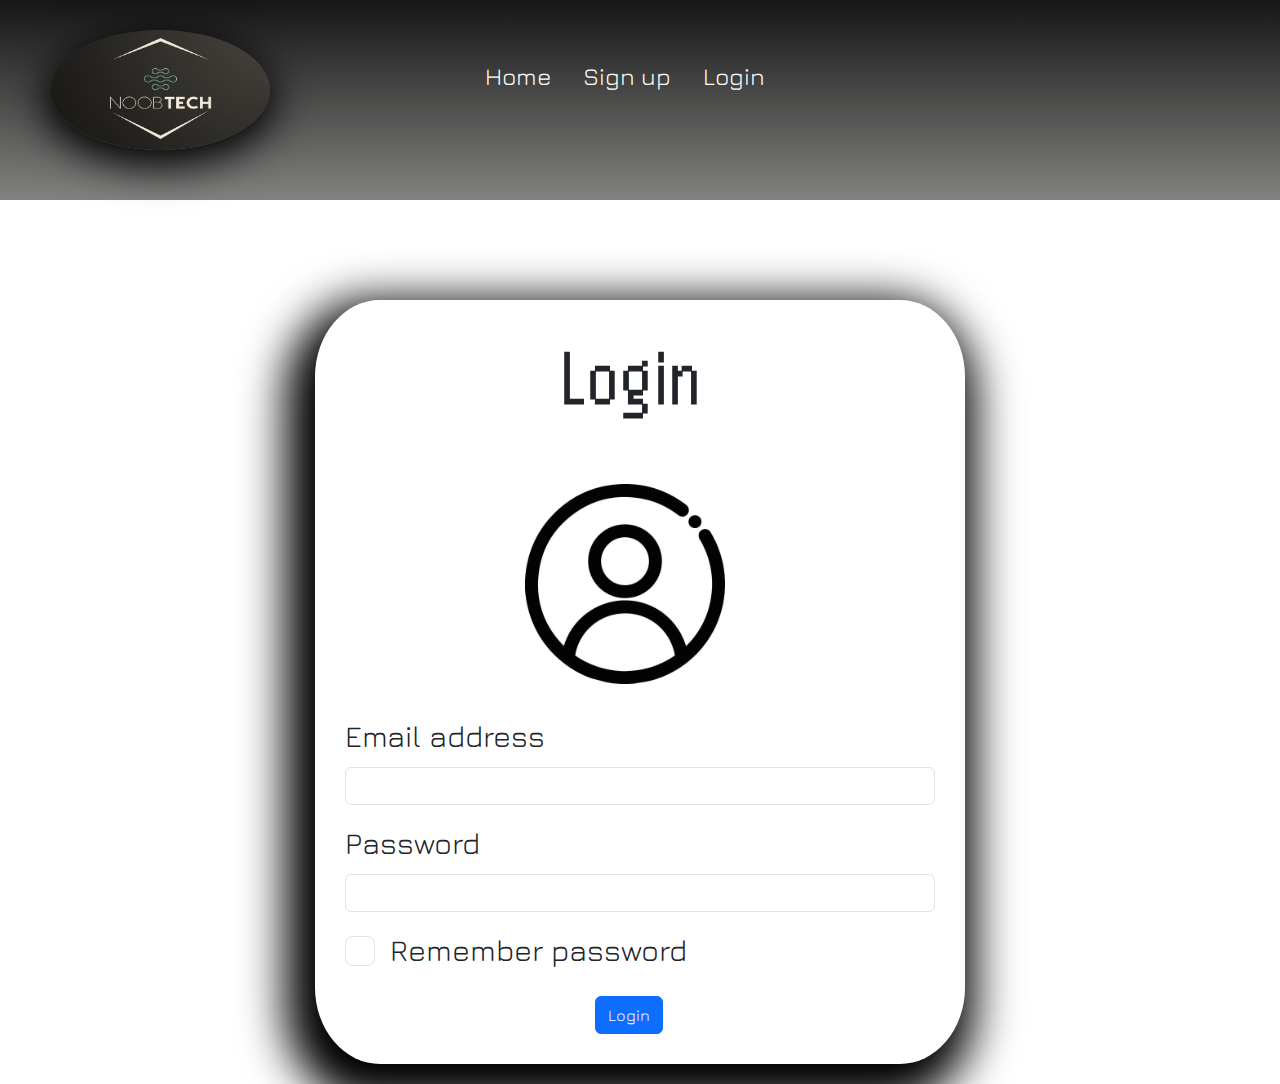
<file: pages/login.html>
<!DOCTYPE html>
<html lang="en">
<head>
    <meta charset="UTF-8">
    <meta name="viewport" content="width=device-width, initial-scale=1.0">
    <link rel="stylesheet" href="../css/style.css" />
    <link href="https://cdn.jsdelivr.net/npm/bootstrap@5.3.3/dist/css/bootstrap.min.css"rel="stylesheet"
    integrity="sha384-QWTKZyjpPEjISv5WaRU9OFeRpok6YctnYmDr5pNlyT2bRjXh0JMhjY6hW+ALEwIH"crossorigin="anonymous"/>
        <!-- Header font -->
        <link rel="preconnect" href="https://fonts.googleapis.com">
        <link rel="preconnect" href="https://fonts.gstatic.com" crossorigin>
        <link href="https://fonts.googleapis.com/css2?family=Foldit&family=Handjet:wght@100..900&family=Honk&family=Jura:wght@300..700&display=swap" rel="stylesheet">
        <!-- font     -->
        <link rel="preconnect" href="https://fonts.googleapis.com">
        <link rel="preconnect" href="https://fonts.gstatic.com" crossorigin>
        
    <title>Login</title>
</head>
<body>
    <section class="mainContainer">
        <!-- ======================= nav bar ==================================-->
        <section class="navBar">
            <div id="logo">
                <img src="../images/NoobTech.JPG"/>
            </div>
            <ul class="nav justify-content-center">
                <li class="nav-item">
                    <a class="nav-link" href="http://127.0.0.1:5501/Module1/simple-website/index.html"> Home</a></li>
                </li>
            <li class="nav-item">
              <a class="nav-link" href="http://127.0.0.1:5501/Module1/simple-website/pages/register.html">Sign up</a>
            </li>
            <li class="nav-item">
              <a class="nav-link" href="http://127.0.0.1:5501/Module1/simple-website/pages/login.html">Login</a>
            </li>
            </ul>
    </section>
    <div class="container d-flex justify-content-center">
    <form>
        <h1 style="text-align: center;">Login</h1>
        <img src="../images/login.jpg"/>
        <div class="mb-3">
          <label for="exampleInputEmail1" class="form-label">Email address</label>
          <input type="email" class="form-control" id="exampleInputEmail1" aria-describedby="emailHelp">
          
        </div>
        <div class="mb-3">
          <label for="exampleInputPassword1" class="form-label">Password</label>
          <input type="password" class="form-control" id="exampleInputPassword1">
        </div>
        <div class="mb-3 form-check">
          <input type="checkbox" class="form-check-input" id="exampleCheck1">
          <label class="form-check-label" for="exampleCheck1">Remember password </label>
        </div>
        <button type="submit" class="btn btn-primary">Login</button>
      </form></div>
    <!-- <span id="page"> b\ -->
    <!-- <section id="logBox">
        
          <div class="login" style="width: 300px;">
           <h1>Login</h1> <img src="../images/usericon.png" class="logIcon">
            <div class="logBody">
                <h5 class="card-title">Alice Liddel</h5>
                <p class="card-text">Alice is a freelance web designer and developer based in London. She is specialized in HTML5, CSS3, JavaScript, Bootstrap, etc.</p>
                <a href="#" class="btn btn-primary">Login</a>
            </div>
        </div>
    </section>
</span>
<section> -->

</section>

     <!-- CDN -->
     <script
     src="https://cdn.jsdelivr.net/npm/bootstrap@5.3.3/dist/js/bootstrap.bundle.min.js"
     integrity="sha384-YvpcrYf0tY3lHB60NNkmXc5s9fDVZLESaAA55NDzOxhy9GkcIdslK1eN7N6jIeHz"
     crossorigin="anonymous"></script>
</body>
</html>
</file>
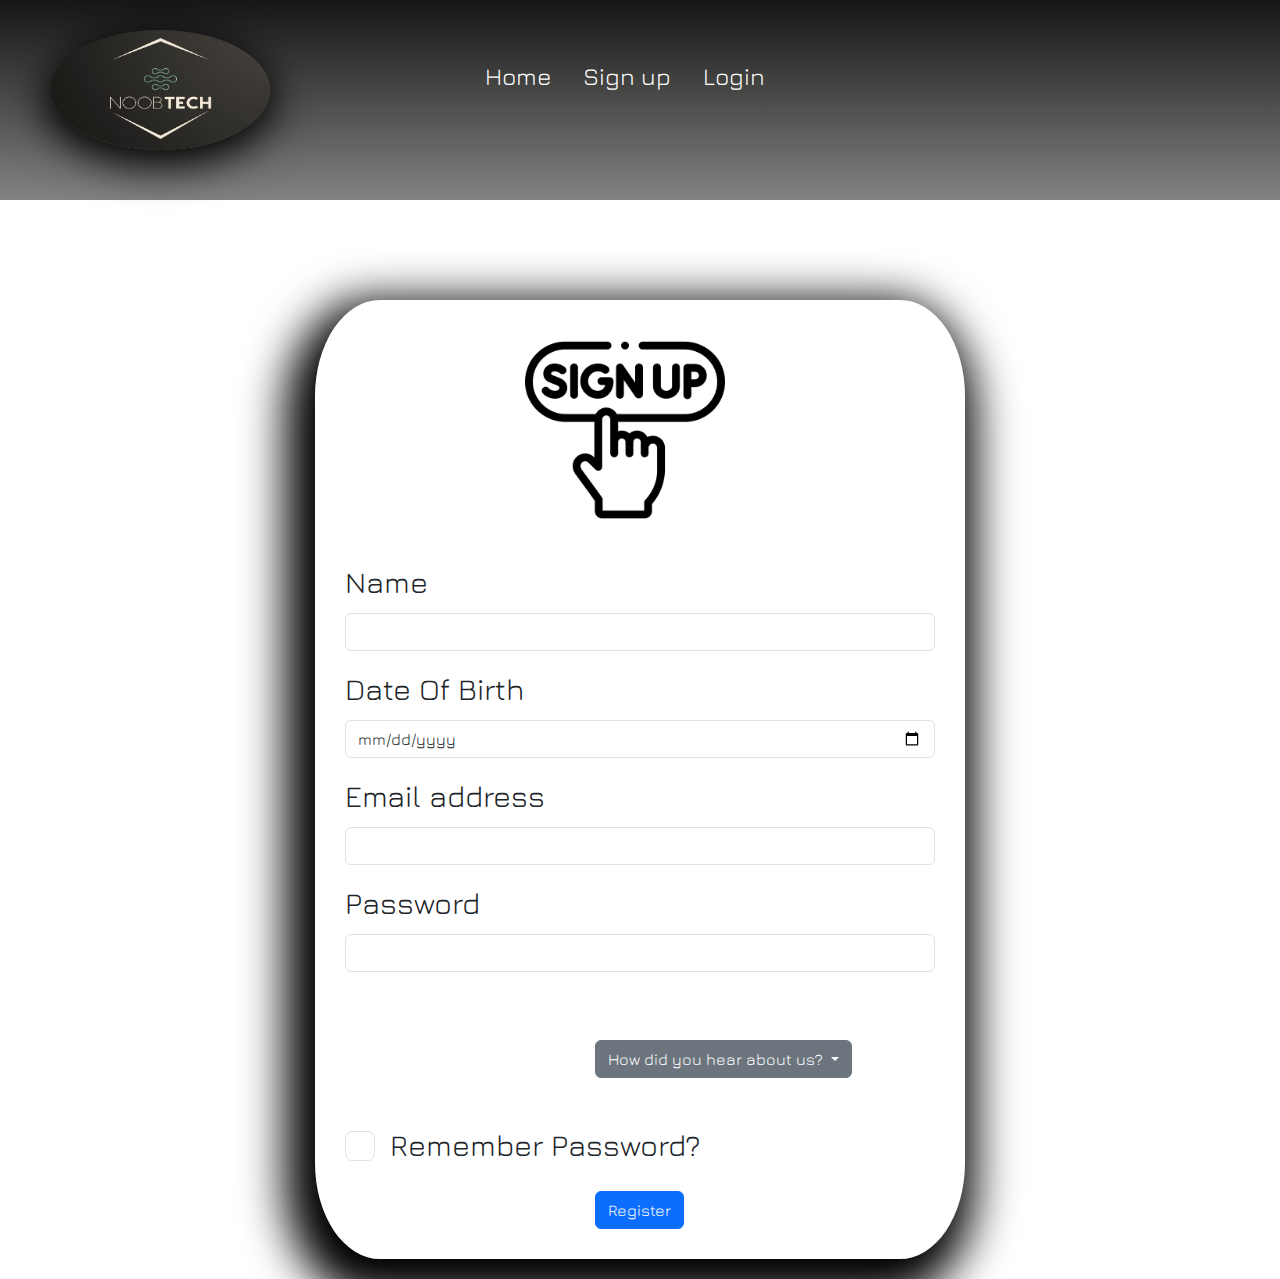
<file: pages/register.html>
<!DOCTYPE html>
<html lang="en">
<head>
    <meta charset="UTF-8">
    <meta name="viewport" content="width=device-width, initial-scale=1.0">
    <link rel="stylesheet" href="../css/style.css" />
    <link href="https://cdn.jsdelivr.net/npm/bootstrap@5.3.3/dist/css/bootstrap.min.css"rel="stylesheet"
    integrity="sha384-QWTKZyjpPEjISv5WaRU9OFeRpok6YctnYmDr5pNlyT2bRjXh0JMhjY6hW+ALEwIH"crossorigin="anonymous"/>
    <!-- Header font -->
    <link rel="preconnect" href="https://fonts.googleapis.com">
<link rel="preconnect" href="https://fonts.gstatic.com" crossorigin>
<link href="https://fonts.googleapis.com/css2?family=Foldit&family=Handjet:wght@100..900&family=Honk&family=Jura:wght@300..700&display=swap" rel="stylesheet">
<!-- font     -->
<link rel="preconnect" href="https://fonts.googleapis.com">
<link rel="preconnect" href="https://fonts.gstatic.com" crossorigin>
<link href="https://fonts.googleapis.com/css2?family=Foldit&family=Honk&family=Jura:wght@300..700&display=swap" rel="stylesheet">
</head>
<body>
    <section class="mainContainer">
        <!-- ======================= nav bar ==================================-->
        <section class="navBar">
            <div id="logo">
                <img src="../images/NoobTech.JPG"/>
            </div>
            <ul class="nav justify-content-center">
                <li class="nav-item">
                    <a class="nav-link" href="http://127.0.0.1:5501/Module1/simple-website/index.html"> Home</a></li>
                </li>
            <li class="nav-item">
              <a class="nav-link" href="http://127.0.0.1:5501/Module1/simple-website/pages/register.html">Sign up</a>
            </li>
            <li class="nav-item">
              <a class="nav-link" href="http://127.0.0.1:5501/Module1/simple-website/pages/login.html">Login</a>
            </li>
            </ul>
    </section>
    <div class="container d-flex justify-content-center">
        <form>
            
            <img src="../images/signup.png"/>
            
            <div class="mb-3">
                <div class="mb-3">
                    <label for="exampleInputName " class="form-label">Name</label>
                    <input type="text" class="form-control" id="exampleInputName">
                  </div>
                  <div class="mb-3">
                    <label for="exampleInputDOB " class="form-label">Date Of Birth</label>
                    <input type="date" class="form-control" id="exampleInputDOB">
                  </div>
              <label for="exampleInputEmail1" class="form-label">Email address</label>
              <input type="email" class="form-control" id="exampleInputEmail1" aria-describedby="emailHelp">
              
            </div>
            <div class="mb-3">
              <label for="exampleInputPassword1" class="form-label">Password</label>
              <input type="password" class="form-control" id="exampleInputPassword1">
            </div>
            
            <!-- <div class="mb-3">
                <label for="exampleInputName " class="form-label">How did you hear about us?</label>
                <input type="number" class="form-control" id="exampleInputName">
              </div> --><br>
              <div class="btn-group" style="justify-content: start;">
                <button class="btn btn-secondary dropdown-toggle" type="button" data-bs-toggle="dropdown" >
                  How did you hear about us?
                </button>
                <ul class="dropdown-menu">
                  <li><a class="dropdown-item" href="#">Instagram</a></li>
                  <li><a class="dropdown-item" href="#">Facebook</a></li>
                  <li><a class="dropdown-item" href="#">Word of mouth</a></li>
                </ul>
              </div>
              <br>
              <br>
            <div class="mb-3 form-check">
              <input type="checkbox" class="form-check-input" id="exampleCheck1">
              <label class="form-check-label" for="exampleCheck1">Remember Password?</label>
            </div>
            <button type="submit" class="btn btn-primary">Register </button>
          </form></div>

          
    <!-- <span id="page"> b
        <section id="logBox">
            
              <div class="login" style="width: 300px;">
               <h1>Register</h1> <img src="../images/usericon.png" class="logIcon">
                <div class="logBody">
                    <h5 class="card-title">Alice Liddel</h5>
                    <p class="card-text">Alice is a freelance web designer and developer based in London. She is specialized in HTML5, CSS3, JavaScript, Bootstrap, etc.</p>
                    <a href="#" class="btn btn-primary">Login</a>
                </div>
            </div>
        </section>
    </span> -->

     <!-- CDN -->
     <script
     src="https://cdn.jsdelivr.net/npm/bootstrap@5.3.3/dist/js/bootstrap.bundle.min.js"
     integrity="sha384-YvpcrYf0tY3lHB60NNkmXc5s9fDVZLESaAA55NDzOxhy9GkcIdslK1eN7N6jIeHz"
     crossorigin="anonymous"></script>
</section></body>
</html>
</file>
<file: css/style.css>
body{
    /* !important is used to override boot strap */
    background-color: white !important;
    height: 100%;
}
.mainContainer {
    /* border: 3px solid yellow; */
    
    

}
/* ==========navigation bar============ */
#logo img{
    height: 120px;
    width: 220px;
     float: left;
     border-radius: 50%;
     margin-top: 30px;
     margin-left:50px;
     box-shadow:-1px 10px 40px 5px rgb(0, 0, 0) ;

}

.navBar{
    height: 200px;
    background-image: linear-gradient(#161616, #464644ad);
    font-family: "Jura", san-serif;
    font-size: 20px;
    /* border: 3px solid black; */
    
   
}
.navBar ul{
    padding-right: 300px;
    padding-top: 50px;
}

.navBar a {
    display: flex ;
    justify-content: center;
    color: white !important;
    font-size: 24px ;
    
}

/* ------------carosel home page-------------------- */
.carosel {
    height: 500px;
    width: 700px;
    margin-left: 570px;
  
   
    

}

.carosel h1{
    font-family: "Handjet", san-serif;
    font-size: 70px;
    text-align: center;
    padding-top: 50px;
}

.carosel img{
   border-radius: 20px;
    height: 500px;
    width: 700px;
    margin: 0px;
    box-shadow:-10px 20px 45px 20px rgb(0, 0, 0) ;
}

/* ============== loginpage=================== */

/* #logBox{
   border: 3px solid red;
   margin-left: 400px;
   margin-right: 400px;
}
.login{
    border: 3px solid black;
    margin-left: 30%;
}
.logIcon{
    height: 200px;
}
.logBody{
    height: fit-content;
    width: 300px
} */

.container{
    
    font-family: "Jura", san-serif;
    padding-top: 100px;
    font-size: 30px;
}

.container img{

    margin: 0px 0px 30px 180px;
    height: 200px;
    width: 200px;
}

.container form{
    border-radius: 10%;
    box-shadow:-10px 20px 45px 20px rgb(0, 0, 0) ;
    width: 650px;
    height:fit-content;
    padding: 30px;
    margin-bottom: 20px;
}

.container h1{
    font-family: "Handjet", san-serif;
    font-weight:800px;
    padding: 0px 20px 50px 0px;
    font-size: 80px;
}
.container button{
   margin-left: 250px;
}

.btn-group{
   padding-right: 400px;
}
</file>
